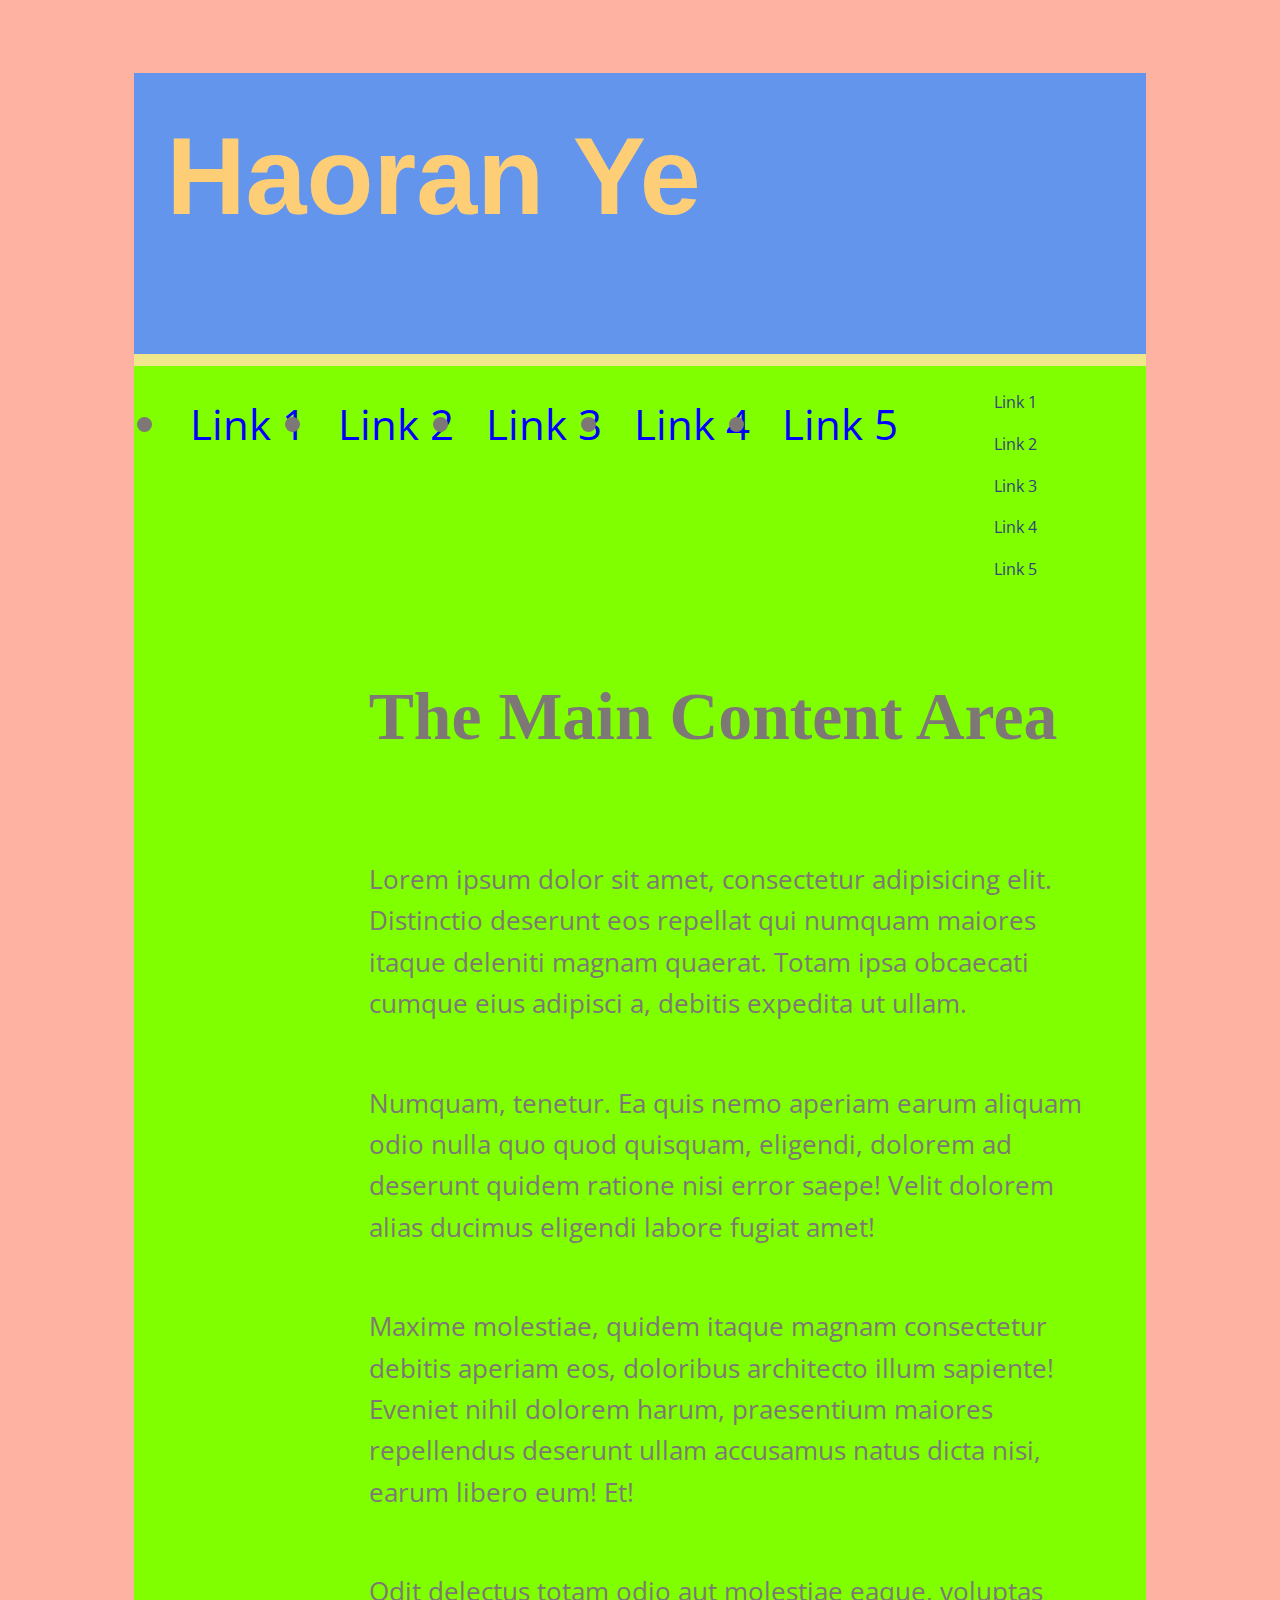
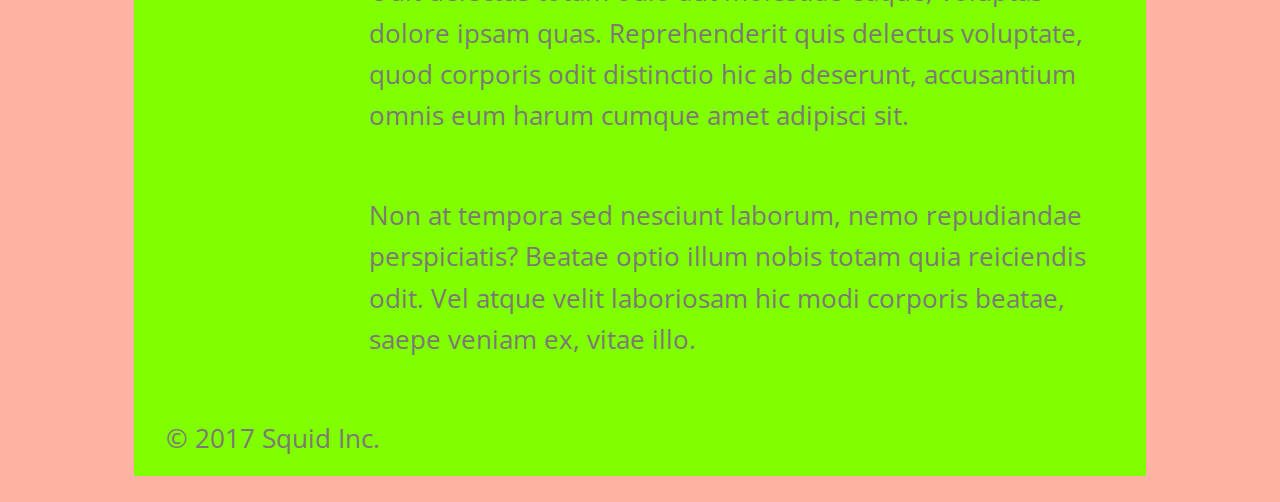
<file: index.html>
<!DOCTYPE html>
<html lang="en">
<head>
    <meta charset="UTF-8">
    <title>MAD9013 Nav Menu Styling</title>
   <link rel="stylesheet" type="text/css" href="menu.css">
   <link rel="stylesheet"
          href="https://fonts.googleapis.com/css?family=Open Sans|Arial|Caslon">
</head>
<body>
    <div class="wrapper">
        <header>
            <h1>Haoran Ye</h1>
        </header>
        <nav class="menu-h" >
            <ul>
                <li><a href="Link1">Link 1</a></li>
                <li><a href="Link2">Link 2</a></li>
                <li><a href="Link3">Link 3</a></li>
                <li><a href="Link4">Link 4</a></li>
                <li><a href="Link5">Link 5</a></li>
            </ul>
        </nav>
        <div class="menu-v">
                <a class="active" href="#Link1">Link 1</a>
                <a href="#Link2">Link 2</a>
                <a href="#Link3">Link 3</a>
                <a href="#Link4">Link 4</a>
                <a href="#Link5">Link 5</a>
        </div>        
           
        <main role="main">
            <h2>The Main Content Area</h2>
            <p>Lorem ipsum dolor sit amet, consectetur adipisicing elit. Distinctio deserunt eos repellat qui numquam maiores itaque deleniti magnam quaerat. Totam ipsa obcaecati cumque eius adipisci a, debitis expedita ut ullam.</p>
            <p>Numquam, tenetur. Ea quis nemo aperiam earum aliquam odio nulla quo quod quisquam, eligendi, dolorem ad deserunt quidem ratione nisi error saepe! Velit dolorem alias ducimus eligendi labore fugiat amet!</p>
            <p>Maxime molestiae, quidem itaque magnam consectetur debitis aperiam eos, doloribus architecto illum sapiente! Eveniet nihil dolorem harum, praesentium maiores repellendus deserunt ullam accusamus natus dicta nisi, earum libero eum! Et!</p>
            <p>Odit delectus totam odio aut molestiae eaque, voluptas dolore ipsam quas. Reprehenderit quis delectus voluptate, quod corporis odit distinctio hic ab deserunt, accusantium omnis eum harum cumque amet adipisci sit.</p>
            <p>Non at tempora sed nesciunt laborum, nemo repudiandae perspiciatis? Beatae optio illum nobis totam quia reiciendis odit. Vel atque velit laboriosam hic modi corporis beatae, saepe veniam ex, vitae illo.</p>
        </main>
        <footer class="footer" role="contentinfo">
            <p>&copy; 2017 Squid Inc.</p>
        </footer>
    </div>
</body>
</html>
</file>
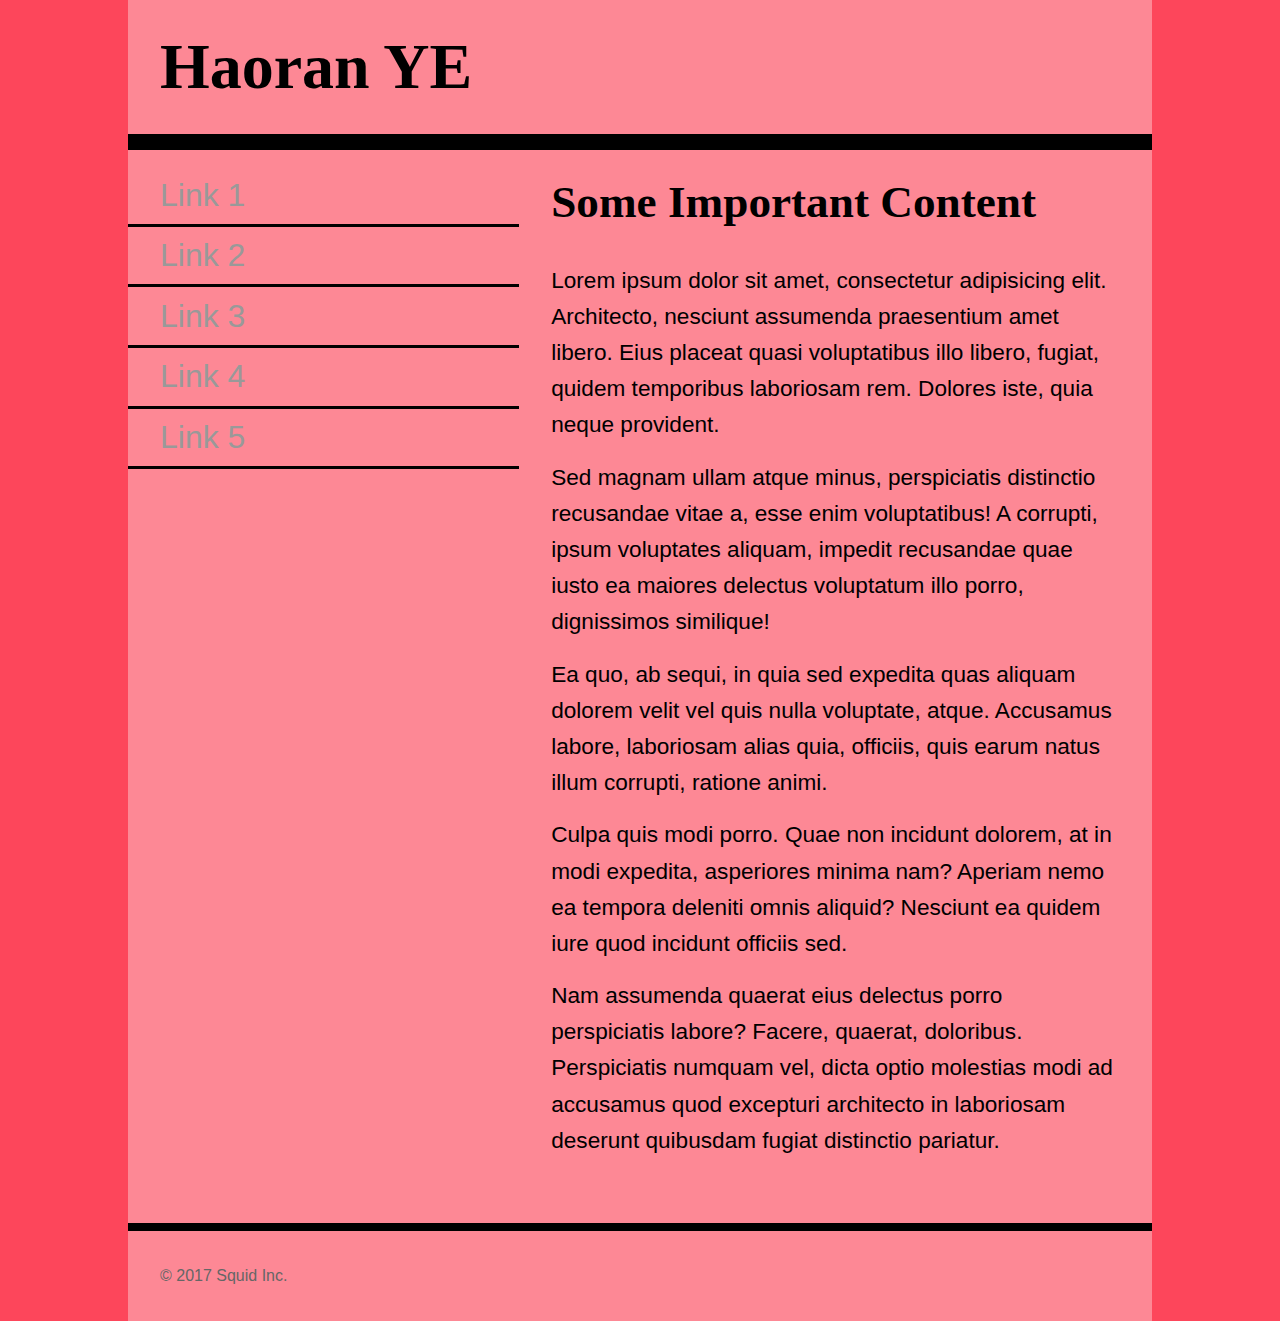
<file: colours/index.html>
<!DOCTYPE html>
<html lang="en">
<head>
    <meta charset="UTF-8">
    <title>Colour Assignment</title>
    <!-- three pages are 
    index.html with a monochromatic colour scheme
    analogous.html with an analogous colour scheme
    complementary.html with a complementary colour scheme 
    
    Be sure to replace EVERY color or background-color or border-color that is black, 
    white, or grey with a colour from your scheme
    -->
    <meta name="viewpoint" content="width=device-width" />
    <style>
        *{
            padding: 0;
            margin: 0;
            box-sizing: border-box;
        }
        html{
            font-size: 16px;
            line-height: 1.6;
            font-family: Helvetica, Arial, sans-serif;
        }
        html,body{
            background-color: rgb(253,70,91);
        }
        h1{
            font-family: Palatino, 'Palatino Linotype', 'Palatino LT STD', 'Book Antiqua', Georgia, serif;
            font-size: 3.998rem;
            padding:1rem 2rem;
        }
        h2{
            font-family: Palatino, 'Palatino Linotype', 'Palatino LT STD', 'Book Antiqua', Georgia, serif;
            font-size: 2.827rem;
            padding:1rem 2rem;
        }
        nav ul{
            padding:1rem 0;
        }
        nav li{
            font-size: 1.999rem;
            list-style-type: none;
        }
        nav li>a{
            display: block;
            text-decoration: none;
            border-bottom: 0.2rem solid black;
            padding: 0.2rem 2rem;
            color: #999;
        }
        nav li>a:hover,
        nav li>a:active{
            color: #222;
        }
        p{
            font-size: 1.414rem;
            padding:0.5rem 2rem;
        }
        main p:last-child{
            padding-bottom: 4rem;
        }
        .wrapper{
            width: 80%;
            max-width: 1200px;
            margin: 0 auto;
            background-color: rgb(253,136,149);
        }
        header{
            width:100%;
            border-bottom: 1rem solid black;
        }
        nav{
            float:left;
            width: 38.2%;
        }
        main{
            float:right;
            width: 61.8%;
        }
        footer{
            clear:both;
            width: 100%;
            border-top: 0.5rem solid black;
        }
        footer p{
            font-size: 1rem;
            padding: 2rem;
            color: #666;
        }
    </style>
</head>
<body>
    <div class="wrapper">
        <header>
            <h1>Haoran YE</h1>
        </header>
        <nav>
            <ul>
                <li><a href="complementary.html">Link 1</a></li>
                <li><a href="analogous.html">Link 2</a></li>
                <li><a href="complementary.html">Link 3</a></li>
                <li><a href="analogous.html">Link 4</a></li>
                <li><a href="#">Link 5</a></li>
            </ul>
        </nav>
        <main>
            <h2>Some Important Content</h2>
            <p>Lorem ipsum dolor sit amet, consectetur adipisicing elit. Architecto, nesciunt assumenda praesentium amet libero. Eius placeat quasi voluptatibus illo libero, fugiat, quidem temporibus laboriosam rem. Dolores iste, quia neque provident.</p>
            <p>Sed magnam ullam atque minus, perspiciatis distinctio recusandae vitae a, esse enim voluptatibus! A corrupti, ipsum voluptates aliquam, impedit recusandae quae iusto ea maiores delectus voluptatum illo porro, dignissimos similique!</p>
            <p>Ea quo, ab sequi, in quia sed expedita quas aliquam dolorem velit vel quis nulla voluptate, atque. Accusamus labore, laboriosam alias quia, officiis, quis earum natus illum corrupti, ratione animi.</p>
            <p>Culpa quis modi porro. Quae non incidunt dolorem, at in modi expedita, asperiores minima nam? Aperiam nemo ea tempora deleniti omnis aliquid? Nesciunt ea quidem iure quod incidunt officiis sed.</p>
            <p>Nam assumenda quaerat eius delectus porro perspiciatis labore? Facere, quaerat, doloribus. Perspiciatis numquam vel, dicta optio molestias modi ad accusamus quod excepturi architecto in laboriosam deserunt quibusdam fugiat distinctio pariatur.</p>
        </main>
        <footer>
            <p>&copy; 2017 Squid Inc.</p>
        </footer>
    </div>
</body>
</html>
</file>
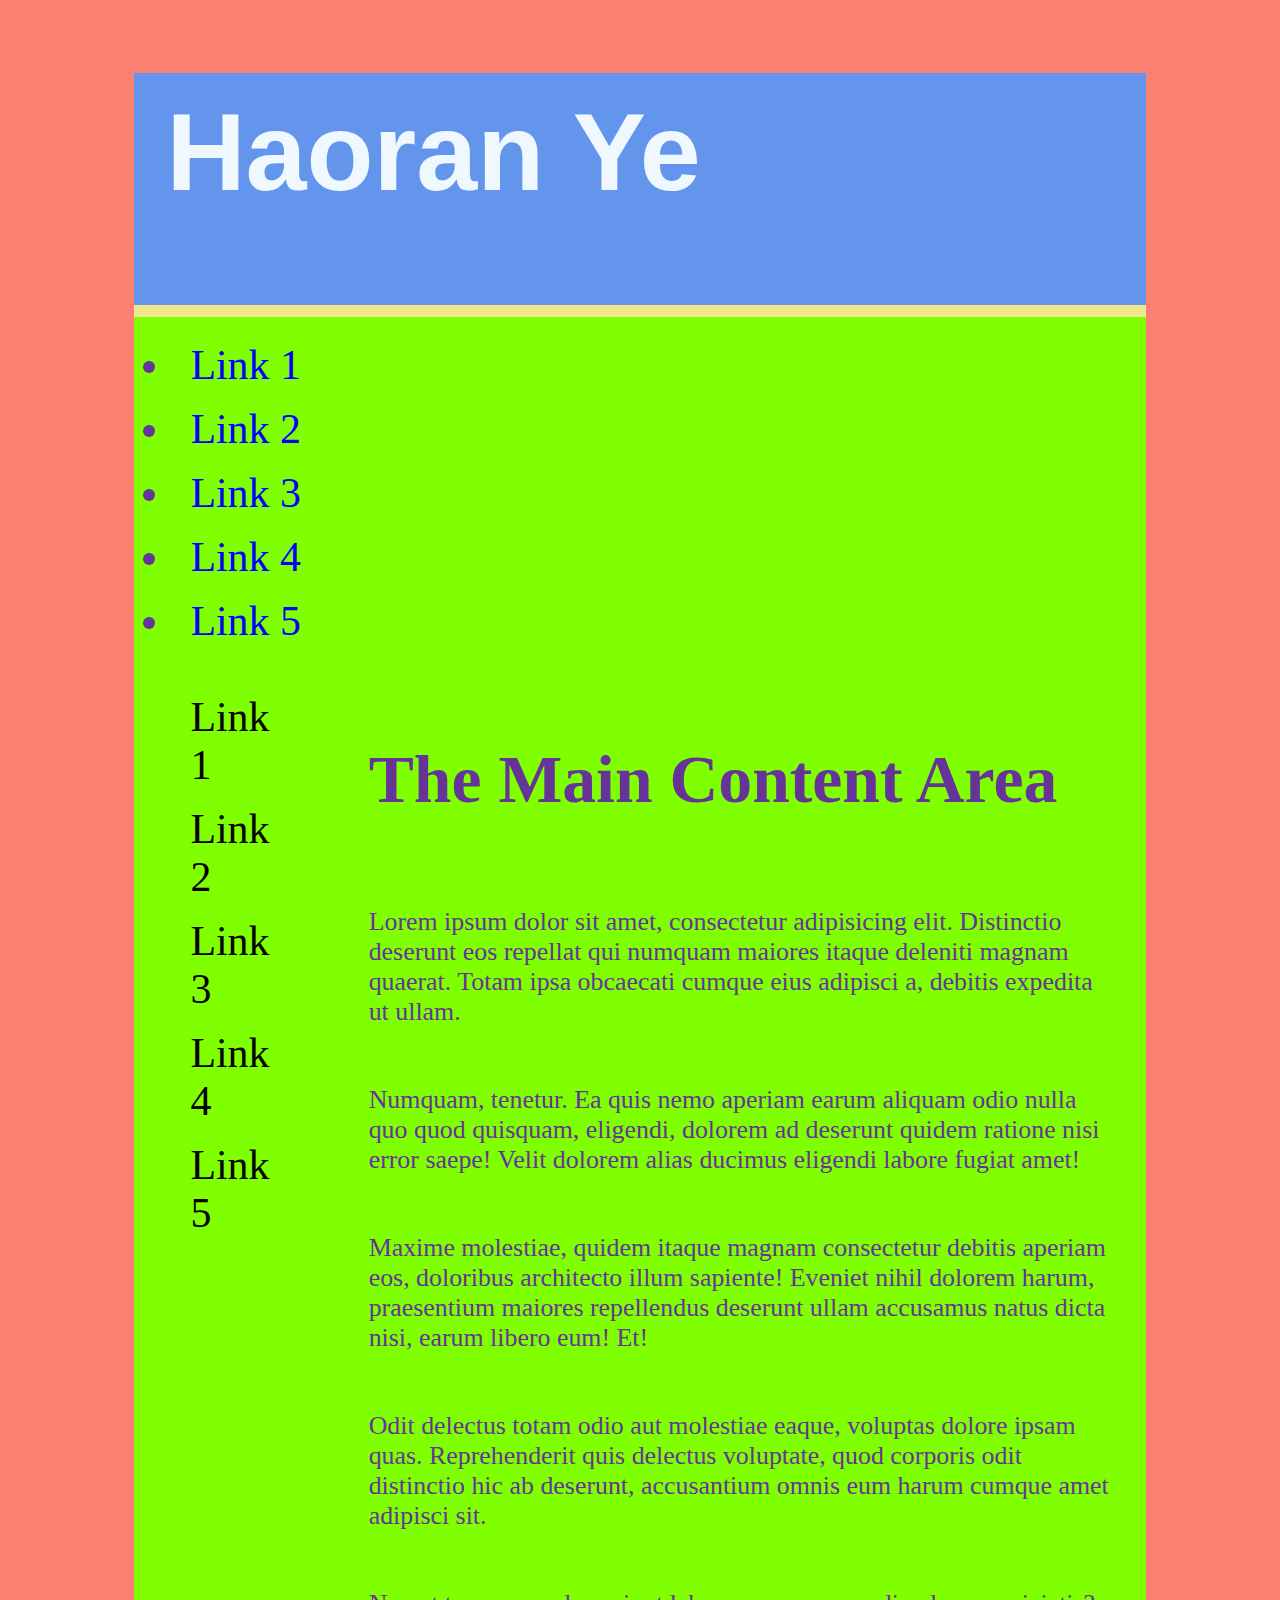
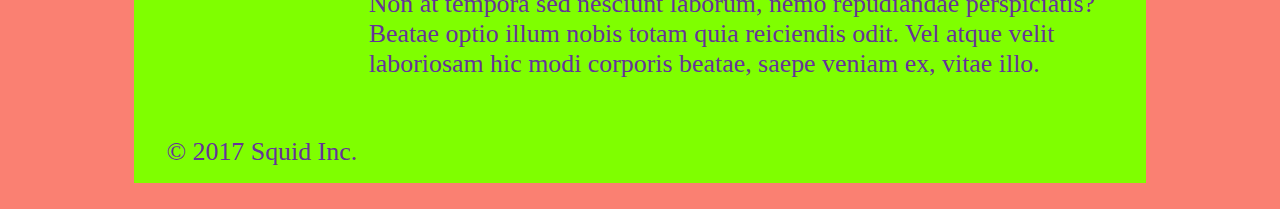
<file: nav-assignment/index.html>
<!DOCTYPE html>
<html lang="en">
<head>
    <meta charset="UTF-8">
    <title>MAD9013 Nav Menu Styling</title>
   <link rel="stylesheet" type="text/css" href="menu.css">
   <link rel="stylesheet"
          href="https://fonts.googleapis.com/css?family=Open Sans|Arial|Caslon">
</head>
<body>
    <div class="wrapper">
        <header>
            <h1>Haoran Ye</h1>
        </header>
        <nav class="menu-h">
            <ul>
                <li><a href="#">Link 1</a></li>
                <li><a href="#">Link 2</a></li>
                <li><a href="#">Link 3</a></li>
                <li><a href="#">Link 4</a></li>
                <li><a href="#">Link 5</a></li>
            </ul>
        </nav>
        <nav class="menu-v">
            <ul>
                <li><a href="#">Link 1</a></li>
                <li><a href="#">Link 2</a></li>
                <li><a href="#">Link 3</a></li>
                <li><a href="#">Link 4</a></li>
                <li><a href="#">Link 5</a></li>
            </ul>
        </nav>
        <main role="main">
            <h2>The Main Content Area</h2>
            <p>Lorem ipsum dolor sit amet, consectetur adipisicing elit. Distinctio deserunt eos repellat qui numquam maiores itaque deleniti magnam quaerat. Totam ipsa obcaecati cumque eius adipisci a, debitis expedita ut ullam.</p>
            <p>Numquam, tenetur. Ea quis nemo aperiam earum aliquam odio nulla quo quod quisquam, eligendi, dolorem ad deserunt quidem ratione nisi error saepe! Velit dolorem alias ducimus eligendi labore fugiat amet!</p>
            <p>Maxime molestiae, quidem itaque magnam consectetur debitis aperiam eos, doloribus architecto illum sapiente! Eveniet nihil dolorem harum, praesentium maiores repellendus deserunt ullam accusamus natus dicta nisi, earum libero eum! Et!</p>
            <p>Odit delectus totam odio aut molestiae eaque, voluptas dolore ipsam quas. Reprehenderit quis delectus voluptate, quod corporis odit distinctio hic ab deserunt, accusantium omnis eum harum cumque amet adipisci sit.</p>
            <p>Non at tempora sed nesciunt laborum, nemo repudiandae perspiciatis? Beatae optio illum nobis totam quia reiciendis odit. Vel atque velit laboriosam hic modi corporis beatae, saepe veniam ex, vitae illo.</p>
        </main>
        <footer class="footer" role="contentinfo">
            <p>&copy; 2017 Squid Inc.</p>
        </footer>
    </div>
</body>
</html>
</file>
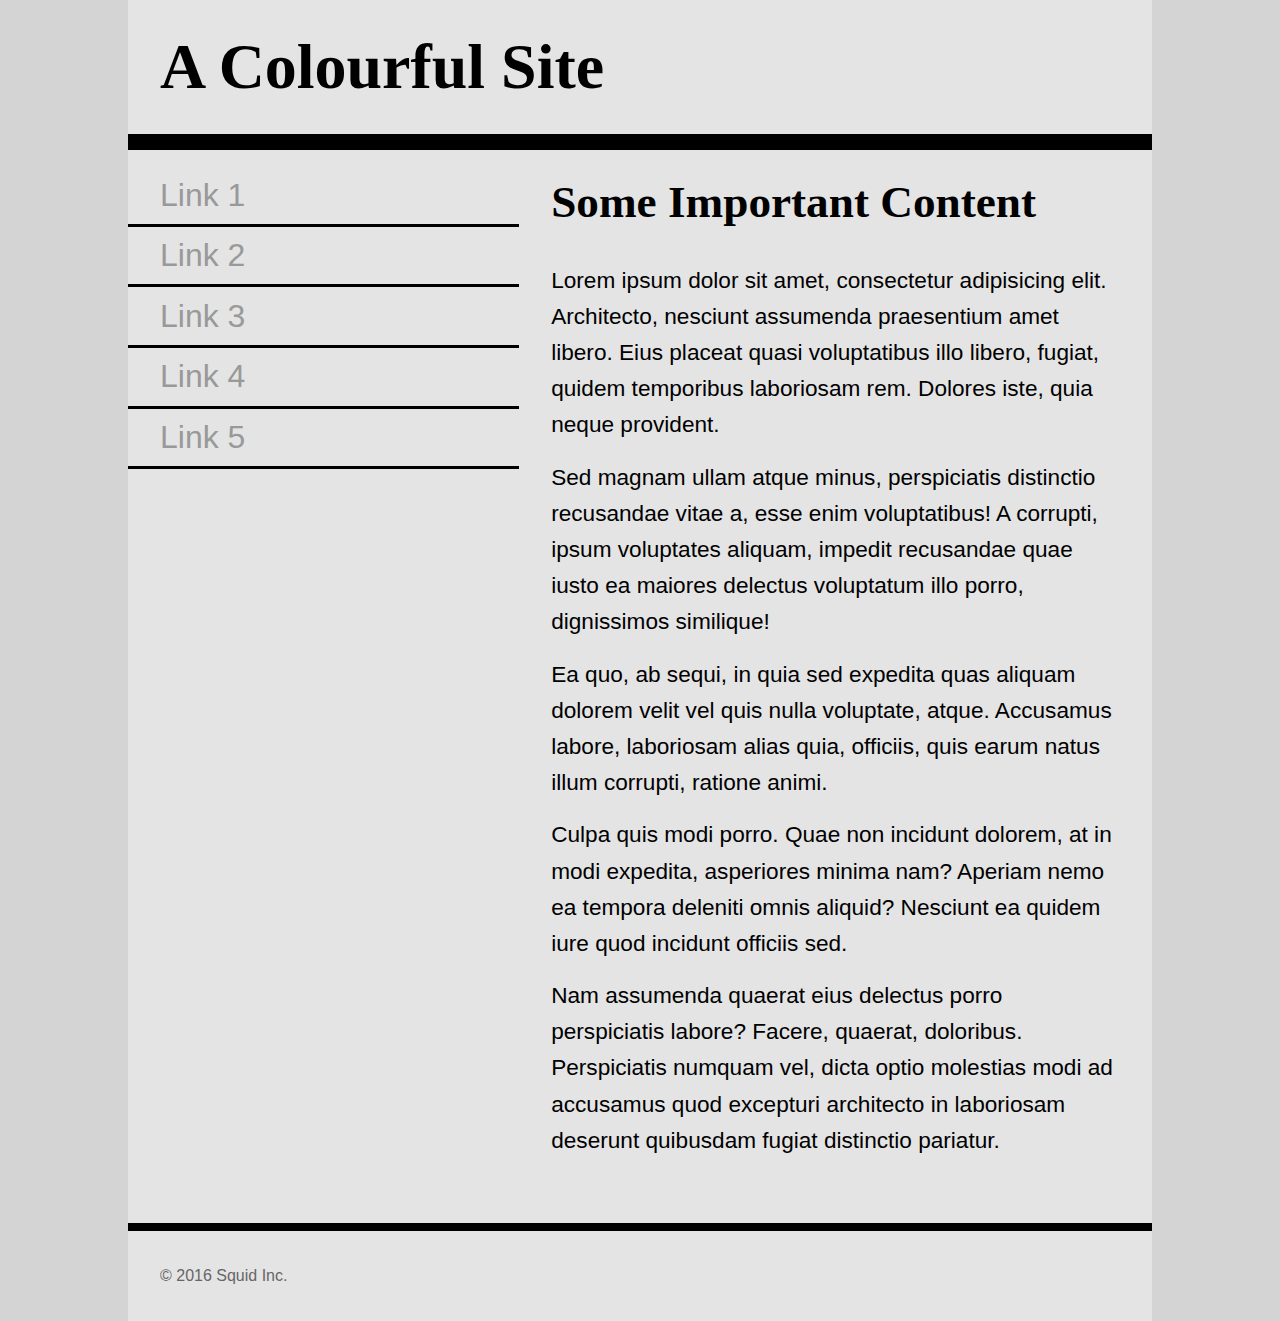
<file: MAD/html5/index.html>
<!DOCTYPE html>
<html lang="en">
<head>
    <meta charset="UTF-8">
    <title>Colour Assignment</title>
    <!-- three pages are 
    index.html with a monochromatic colour scheme
    analogous.html with an analogous colour scheme
    complementary.html with a complementary colour scheme 
    
    Be sure to replace EVERY color or background-color or border-color that is black, 
    white, or grey with a colour from your scheme
    -->
    <meta name="viewpoint" content="width=device-width" />
    <style>
        *{
            padding: 0;
            margin: 0;
            box-sizing: border-box;
        }
        html{
            font-size: 16px;
            line-height: 1.6;
            font-family: Helvetica, Arial, sans-serif;
        }
        html,body{
            background-color: #d4d4d4;
        }
        h1{
            font-family: Palatino, 'Palatino Linotype', 'Palatino LT STD', 'Book Antiqua', Georgia, serif;
            font-size: 3.998rem;
            padding:1rem 2rem;
        }
        h2{
            font-family: Palatino, 'Palatino Linotype', 'Palatino LT STD', 'Book Antiqua', Georgia, serif;
            font-size: 2.827rem;
            padding:1rem 2rem;
        }
        nav ul{
            padding:1rem 0;
        }
        nav li{
            font-size: 1.999rem;
            list-style-type: none;
        }
        nav li>a{
            display: block;
            text-decoration: none;
            border-bottom: 0.2rem solid black;
            padding: 0.2rem 2rem;
            color: #999;
        }
        nav li>a:hover,
        nav li>a:active{
            color: #222;
        }
        p{
            font-size: 1.414rem;
            padding:0.5rem 2rem;
        }
        main p:last-child{
            padding-bottom: 4rem;
        }
        .wrapper{
            width: 80%;
            max-width: 1200px;
            margin: 0 auto;
            background-color: #e4e4e4;
        }
        header{
            width:100%;
            border-bottom: 1rem solid black;
        }
        nav{
            float:left;
            width: 38.2%;
        }
        main{
            float:right;
            width: 61.8%;
        }
        footer{
            clear:both;
            width: 100%;
            border-top: 0.5rem solid black;
        }
        footer p{
            font-size: 1rem;
            padding: 2rem;
            color: #666;
        }
    </style>
</head>
<body>
    <div class="wrapper">
        <header>
            <h1>A Colourful Site</h1>
        </header>
        <nav>
            <ul>
                <li><a href="#">Link 1</a></li>
                <li><a href="#">Link 2</a></li>
                <li><a href="#">Link 3</a></li>
                <li><a href="#">Link 4</a></li>
                <li><a href="#">Link 5</a></li>
            </ul>
        </nav>
        <main>
            <h2>Some Important Content</h2>
            <p>Lorem ipsum dolor sit amet, consectetur adipisicing elit. Architecto, nesciunt assumenda praesentium amet libero. Eius placeat quasi voluptatibus illo libero, fugiat, quidem temporibus laboriosam rem. Dolores iste, quia neque provident.</p>
            <p>Sed magnam ullam atque minus, perspiciatis distinctio recusandae vitae a, esse enim voluptatibus! A corrupti, ipsum voluptates aliquam, impedit recusandae quae iusto ea maiores delectus voluptatum illo porro, dignissimos similique!</p>
            <p>Ea quo, ab sequi, in quia sed expedita quas aliquam dolorem velit vel quis nulla voluptate, atque. Accusamus labore, laboriosam alias quia, officiis, quis earum natus illum corrupti, ratione animi.</p>
            <p>Culpa quis modi porro. Quae non incidunt dolorem, at in modi expedita, asperiores minima nam? Aperiam nemo ea tempora deleniti omnis aliquid? Nesciunt ea quidem iure quod incidunt officiis sed.</p>
            <p>Nam assumenda quaerat eius delectus porro perspiciatis labore? Facere, quaerat, doloribus. Perspiciatis numquam vel, dicta optio molestias modi ad accusamus quod excepturi architecto in laboriosam deserunt quibusdam fugiat distinctio pariatur.</p>
        </main>
        <footer>
            <p>&copy; 2016 Squid Inc.</p>
        </footer>
    </div>
</body>
</html>
</file>
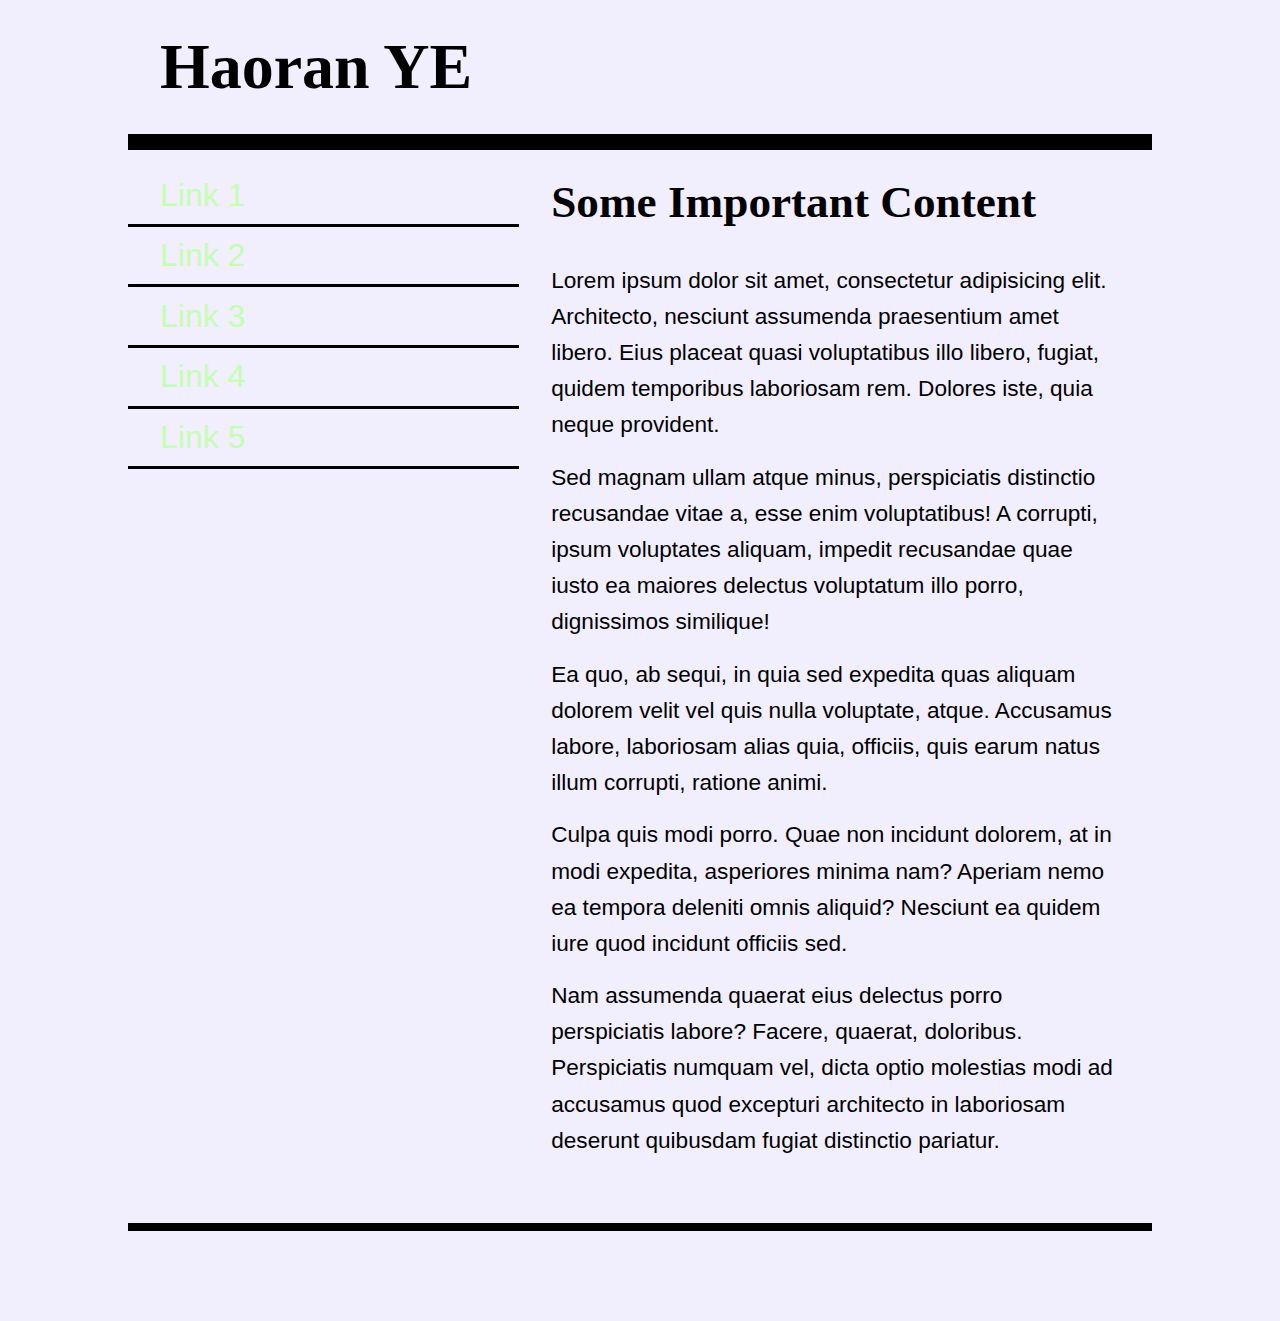
<file: colours/analogous.html>
<!DOCTYPE html>
<html lang="en">
<head>
    <meta charset="UTF-8">
    <title>Colour Assignment</title>
    <!-- three pages are 
    index.html with a monochromatic colour scheme
    analogous.html with an analogous colour scheme
    complementary.html with a complementary colour scheme 
    
    Be sure to replace EVERY color or background-color or border-color that is black, 
    white, or grey with a colour from your scheme
    -->
    <meta name="viewpoint" content="width=device-width" />
    <style>
        *{
            padding: 0;
            margin: 0;
            box-sizing: border-box;
        }
        html{
            font-size: 16px;
            line-height: 1.6;
            font-family: Helvetica, Arial, sans-serif;
        }
        html,body{
            background-color: rgb(241,238,253);
        }
        h1{
            font-family: Palatino, 'Palatino Linotype', 'Palatino LT STD', 'Book Antiqua', Georgia, serif;
            font-size: 3.998rem;
            padding:1rem 2rem;
        }
        h2{
            font-family: Palatino, 'Palatino Linotype', 'Palatino LT STD', 'Book Antiqua', Georgia, serif;
            font-size: 2.827rem;
            padding:1rem 2rem;
        }
        nav ul{
            padding:1rem 0;
        }
        nav li{
            font-size: 1.999rem;
            list-style-type: none;
        }
        nav li>a{
            display: block;
            text-decoration: none;
            border-bottom: 0.2rem solid black;
            padding: 0.2rem 2rem;
            color:rgb(196,254,175);
        }
        nav li>a:hover,
        nav li>a:active{
            color:rgb(254,244,229);
        }
        p{
            font-size: 1.414rem;
            padding:0.5rem 2rem;
        }
        main p:last-child{
            padding-bottom: 4rem;
        }
        .wrapper{
            width: 80%;
            max-width: 1200px;
            margin: 0 auto;
            background-color: rgb(241,238,253);
        }
        header{
            width:100%;
            border-bottom: 1rem solid black;
        }
        nav{
            float:left;
            width: 38.2%;
        }
        main{
            float:right;
            width: 61.8%;
        }
        footer{
            clear:both;
            width: 100%;
            border-top: 0.5rem solid black;
        }
        footer p{
            font-size: 1rem;
            padding: 2rem;
            color: rgb(241,238,253);
        }
    </style>
</head>
<body>
    <div class="wrapper">
        <header>
            <h1>Haoran YE</h1>
        </header>
        <nav>
            <ul>
                <li><a href="complementary.html">Link 1</a></li>
                <li><a href='index.html'>Link 2</a></li>
                <li><a href=analogous.html>Link 3</a></li>
                <li><a href="#">Link 4</a></li>
                <li><a href="#">Link 5</a></li>
            </ul>
        </nav>
        <main>
            <h2>Some Important Content</h2>
            <p>Lorem ipsum dolor sit amet, consectetur adipisicing elit. Architecto, nesciunt assumenda praesentium amet libero. Eius placeat quasi voluptatibus illo libero, fugiat, quidem temporibus laboriosam rem. Dolores iste, quia neque provident.</p>
            <p>Sed magnam ullam atque minus, perspiciatis distinctio recusandae vitae a, esse enim voluptatibus! A corrupti, ipsum voluptates aliquam, impedit recusandae quae iusto ea maiores delectus voluptatum illo porro, dignissimos similique!</p>
            <p>Ea quo, ab sequi, in quia sed expedita quas aliquam dolorem velit vel quis nulla voluptate, atque. Accusamus labore, laboriosam alias quia, officiis, quis earum natus illum corrupti, ratione animi.</p>
            <p>Culpa quis modi porro. Quae non incidunt dolorem, at in modi expedita, asperiores minima nam? Aperiam nemo ea tempora deleniti omnis aliquid? Nesciunt ea quidem iure quod incidunt officiis sed.</p>
            <p>Nam assumenda quaerat eius delectus porro perspiciatis labore? Facere, quaerat, doloribus. Perspiciatis numquam vel, dicta optio molestias modi ad accusamus quod excepturi architecto in laboriosam deserunt quibusdam fugiat distinctio pariatur.</p>
        </main>
        <footer>
            <p>&copy; 2017 Squid Inc.</p>
        </footer>
    </div>
</body>
</html>
</file>
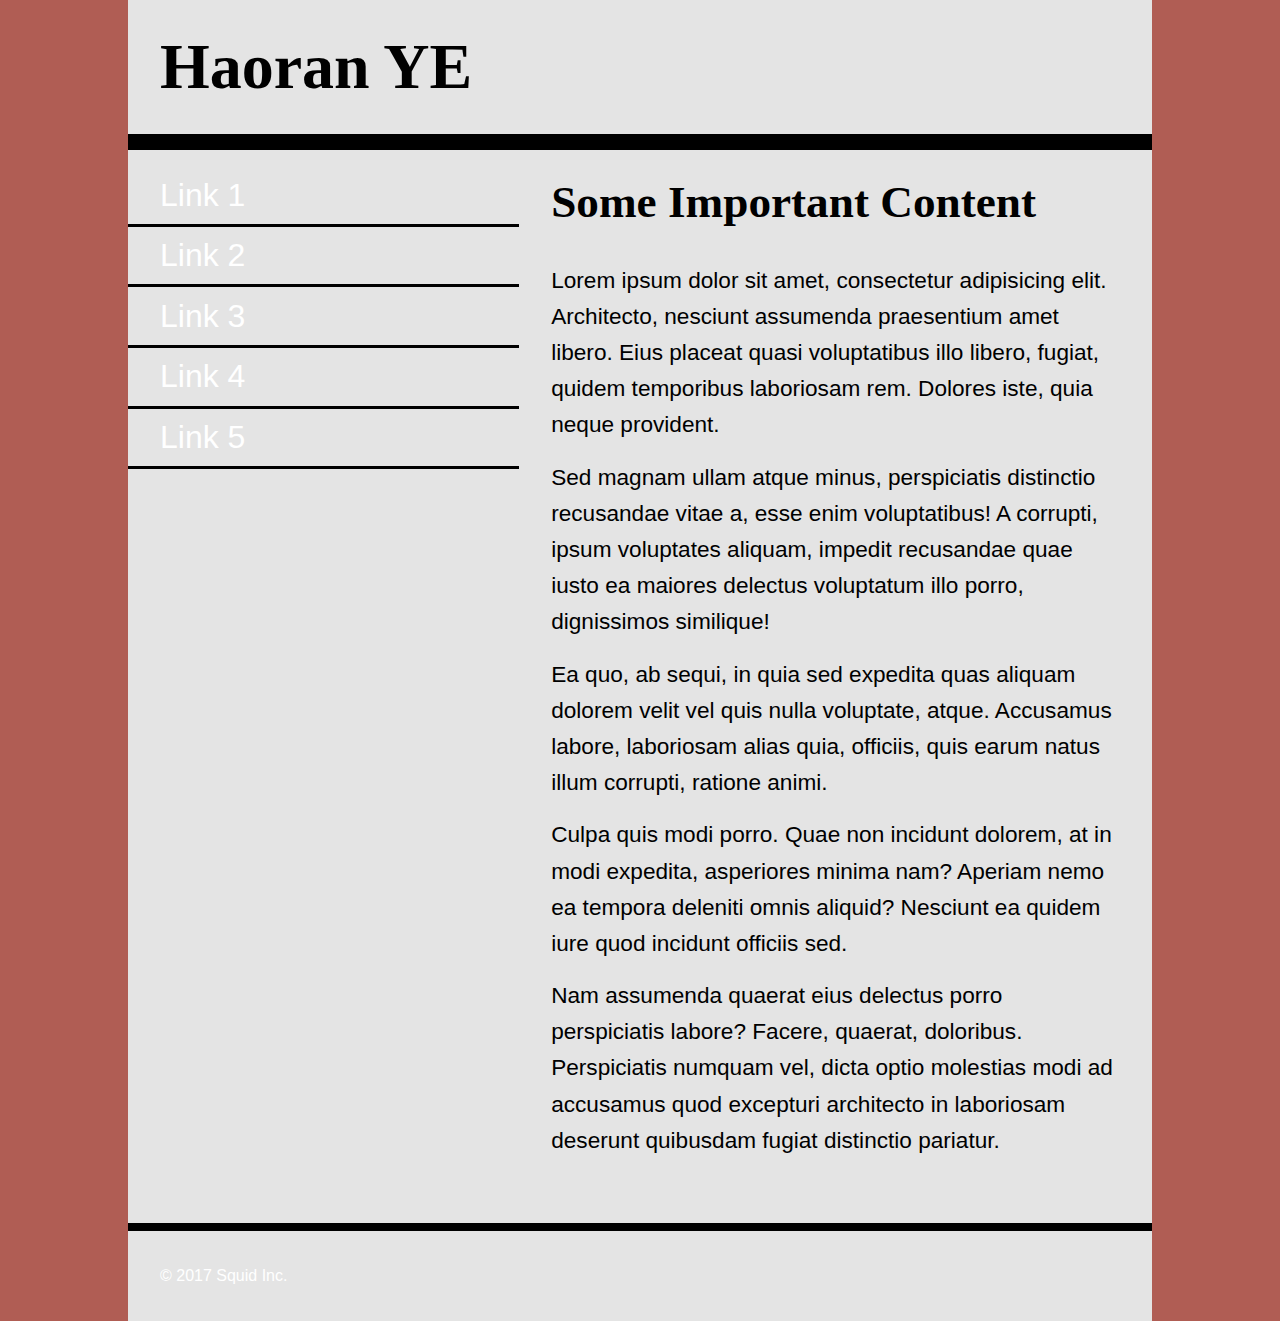
<file: colours/complementary.html>
<!DOCTYPE html>
<html lang="en">
<head>
    <meta charset="UTF-8">
    <title>Colour Assignment</title>
    <!-- three pages are 
    index.html with a monochromatic colour scheme
    analogous.html with an analogous colour scheme
    complementary.html with a complementary colour scheme 
    
    Be sure to replace EVERY color or background-color or border-color that is black, 
    white, or grey with a colour from your scheme
    -->
    <meta name="viewpoint" content="width=device-width" />
    <style>
        *{
            padding: 0;
            margin: 0;
            box-sizing: border-box;
        }
        html{
            font-size: 16px;
            line-height: 1.6;
            font-family: Helvetica, Arial, sans-serif;
        }
        html,body{
            background-color: rgb(176,93,84);
        }
        h1{
            font-family: Palatino, 'Palatino Linotype', 'Palatino LT STD', 'Book Antiqua', Georgia, serif;
            font-size: 3.998rem;
            padding:1rem 2rem;
        }
        h2{
            font-family: Palatino, 'Palatino Linotype', 'Palatino LT STD', 'Book Antiqua', Georgia, serif;
            font-size: 2.827rem;
            padding:1rem 2rem;
        }
        nav ul{
            padding:1rem 0;
        }
        nav li{
            font-size: 1.999rem;
            list-style-type: none;
        }
        nav li>a{
            display: block;
            text-decoration: none;
            border-bottom: 0.2rem solid black;
            padding: 0.2rem 2rem;
            color: rgb(255,255,255);
        }
        nav li>a:hover,
        nav li>a:active{
            color: rgb(255,255,255);
        }
        p{
            font-size: 1.414rem;
            padding:0.5rem 2rem;
        }
        main p:last-child{
            padding-bottom: 4rem;
        }
        .wrapper{
            width: 80%;
            max-width: 1200px;
            margin: 0 auto;
            background-color: #e4e4e4;
        }
        header{
            width:100%;
            border-bottom: 1rem solid black;
        }
        nav{
            float:left;
            width: 38.2%;
        }
        main{
            float:right;
            width: 61.8%;
        }
        footer{
            clear:both;
            width: 100%;
            border-top: 0.5rem solid black;
        }
        footer p{
            font-size: 1rem;
            padding: 2rem;
            color: rgb(255,255,255);
        }
    </style>
</head>
<body>
    <div class="wrapper">
        <header>
            <h1>Haoran YE</h1>
        </header>
        <nav>
            <ul>
                <li><a href="index.html">Link 1</a></li>
                <li><a href="complementary.html">Link 2</a></li>
                <li><a href="analogous.html">Link 3</a></li>
                <li><a href="#">Link 4</a></li>
                <li><a href="#">Link 5</a></li>
            </ul>
        </nav>
        <main>
            <h2>Some Important Content</h2>
            <p>Lorem ipsum dolor sit amet, consectetur adipisicing elit. Architecto, nesciunt assumenda praesentium amet libero. Eius placeat quasi voluptatibus illo libero, fugiat, quidem temporibus laboriosam rem. Dolores iste, quia neque provident.</p>
            <p>Sed magnam ullam atque minus, perspiciatis distinctio recusandae vitae a, esse enim voluptatibus! A corrupti, ipsum voluptates aliquam, impedit recusandae quae iusto ea maiores delectus voluptatum illo porro, dignissimos similique!</p>
            <p>Ea quo, ab sequi, in quia sed expedita quas aliquam dolorem velit vel quis nulla voluptate, atque. Accusamus labore, laboriosam alias quia, officiis, quis earum natus illum corrupti, ratione animi.</p>
            <p>Culpa quis modi porro. Quae non incidunt dolorem, at in modi expedita, asperiores minima nam? Aperiam nemo ea tempora deleniti omnis aliquid? Nesciunt ea quidem iure quod incidunt officiis sed.</p>
            <p>Nam assumenda quaerat eius delectus porro perspiciatis labore? Facere, quaerat, doloribus. Perspiciatis numquam vel, dicta optio molestias modi ad accusamus quod excepturi architecto in laboriosam deserunt quibusdam fugiat distinctio pariatur.</p>
        </main>
        <footer>
            <p>&copy; 2017 Squid Inc.</p>
        </footer>
    </div>
</body>
</html>
</file>
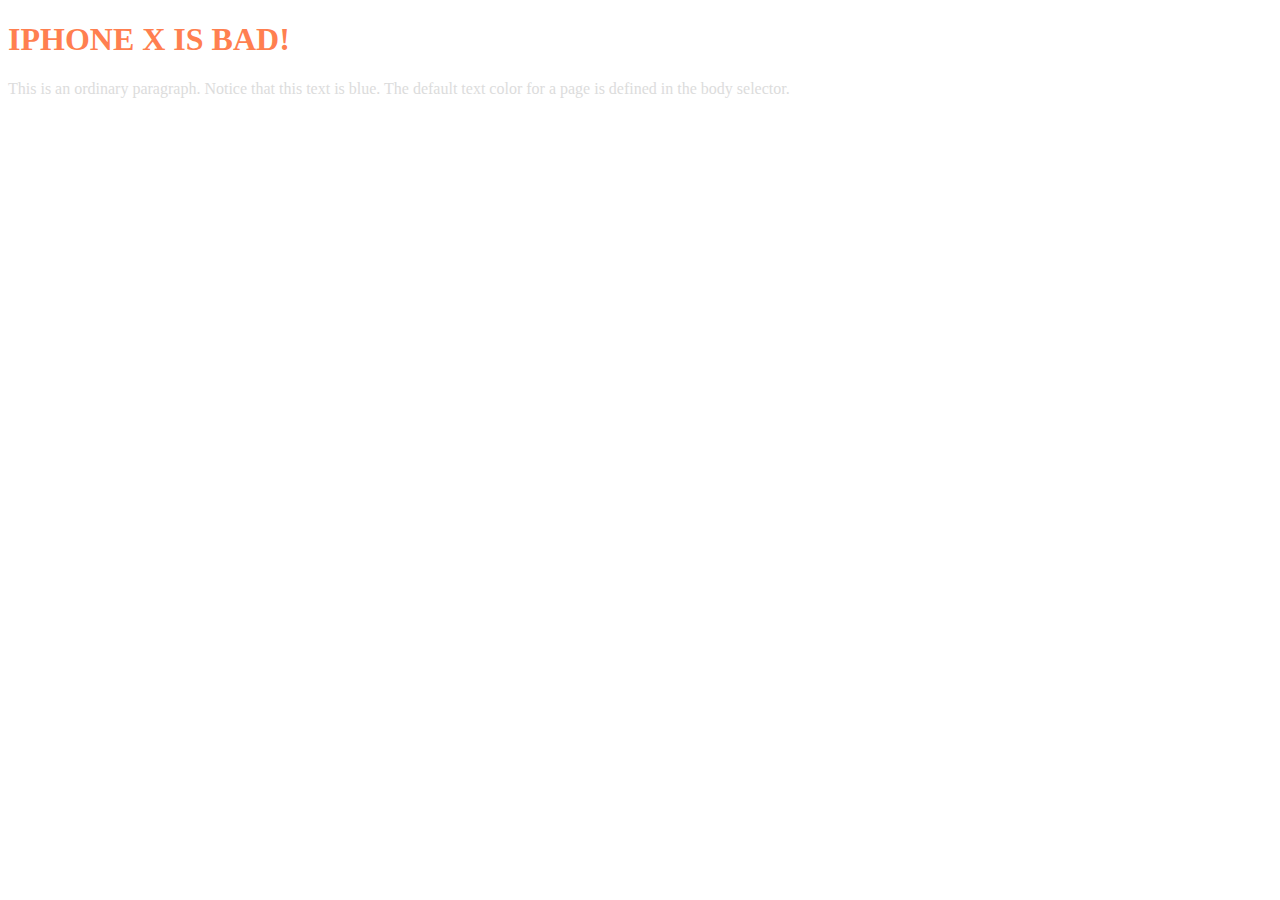
<file: MAD/babab.html>
<!DOCTYPE html>
<html>
<head>
<style>
body {
    color: gainsboro;
}

h1 {
    color: coral;
}
</style>
</head>
<body>

<h1>IPHONE X IS BAD!</h1>
<p>This is an ordinary paragraph. Notice that this text is blue. The default text color for a page is defined in the body selector.</p>

</body>
</html>
</file>
<file: menu.css>
@import url('https://fonts.googleapis.com/css?family=Open+Sans');
{
    padding: 0;
    margin: 0;
    box-sizing: border-box;
}
html{
    font-size: 16px;
    line-height: 1.6;
    font-family: Open Sans, sans-serif;
}
html, body{
    background-color: rgb(253,178,162);
}
h1{
    font-size: 6.854rem;
    font-family: Arial, sans-serif;
    padding: 1rem 2rem;
}
h2{
    font-size: 4.23rem;
    font-family: Caslon, serif;
    padding: 1rem 2rem;
}
nav li{
    font-size: 2.618rem;
}
p{
    font-size: 1.618rem;
    padding: 1rem 2rem;
}
.wrapper{
    max-width: 1400px; 
    width: 80%;
    margin: 0 auto;
    background-color: chartreuse;
    color: rgb(125,119,118);
}
header{
    border-bottom: 0.8rem solid khaki;
    background-color: cornflowerblue;
    color: rgb(253,206,118);
}
.menu-h{
    width: 100%;
    
}
menu-h ul{
    list-style-type: none;
    margin: 0;
    padding: 0;
   width: 20px;
}
    .menu-h li {
  float: left;
    }
.menu-h li a{
    display: block;
    color: rgb(125,119,118);
    text-align: center;
    padding: 14px 16px;
    text-decoration: : none;
}
        .menu-h a:link,
        .menu-h a:visited{
    display: block;
    color: blue;
    padding: 8px 16px;
    text-decoration: none;
        }
.menu-h a:hover{
    background-color: rgb(253,206,118);
    
}
        .menu-h a:active{
           background-color: rgb(253,233,194);
      
        }
.menu-v{
    width: 20%;
    float:left;
}

.menu-v a{
  display:block;
    color: rgb(253,233,194);
    text-align: center;
    padding: 8px 16px;
    text-decoration: none;
}
        .menu-v a:link,
        .menu-v a:visited{
    color: rgb(53,66,125);
        }
.menu-v a:hover{
    background-color: rgb(182,195,253);
    color: rgb(40,125,43);
}
        .menu-v a:active{
             background-color: rgb(188,253,190);
        }
main{
    width:80%;
    float: right;
}
footer{
    clear:both;
}
</file>
<file: nav-assignment/menu.css>
@import url('https://fonts.googleapis.com/css?family=Open+Sans');
    padding: 0;
    margin: 0;
    box-sizing: border-box;
}
html{
    font-size: 16px;
    line-height: 1.6;
    font-family: Open Sans, sans-serif;
}
html, body{
    background-color: salmon;
}
h1{
    font-size: 6.854rem;
    font-family: Arial, sans-serif;
    padding: 1rem 2rem;
}
h2{
    font-size: 4.23rem;
    font-family: Caslon, serif;
    padding: 1rem 2rem;
}
nav li{
    font-size: 2.618rem;
}
p{
    font-size: 1.618rem;
    padding: 1rem 2rem;
}
.wrapper{
    max-width: 1400px; 
    width: 80%;
    margin: 0 auto;
    background-color: chartreuse;
    color: rebeccapurple;
}
header{
    border-bottom: 0.8rem solid khaki;
    background-color: cornflowerblue;
    color: aliceblue;
}
.menu-h{
    width: 100%;
    
}
menu-h ul{
    list-style-type: none;
    margin: 0;
    padding: 0;
   width: 20px;
}
    .menu-h li {
    width: 20%
    float: left;
    }
.menu-h li a{
    display: block;
}
        .menu-h a:link,
        .menu-h a:visited{
    display: block;
    color: blue;
    padding: 8px 16px;
    text-decoration: none;
        }
.menu-h a:hover{
    background-color: #555;
    color: white;
}
        .menu-h a:active{
           background-color: #4CAF50;
    color: white;  
        }
.menu-v{
    width: 20%;
    float:left;
}
men-v ul{
    list-style-type: none;
    margin: 0;
    padding: 0;
    width: 100px;
    background-color: #f1f1f1;
}
    .menu-v li{
      display: block;
        width: 100px;
    }
.menu-v a{
   display: block;
    color: #000;
    padding: 8px 16px;
    text-decoration: none;
}
        .menu-v a:link,
        .menu-v a:visited{
    color: default
        }
.menu-v a:hover{
    background-color: greenyellow;
    color: black;
}
        .menu-v a:active{
             background-color: #4CAF50;
    color: white;
        }
main{
    width:80%;
    float: right;
}
footer{
    clear:both;
}
</file>
